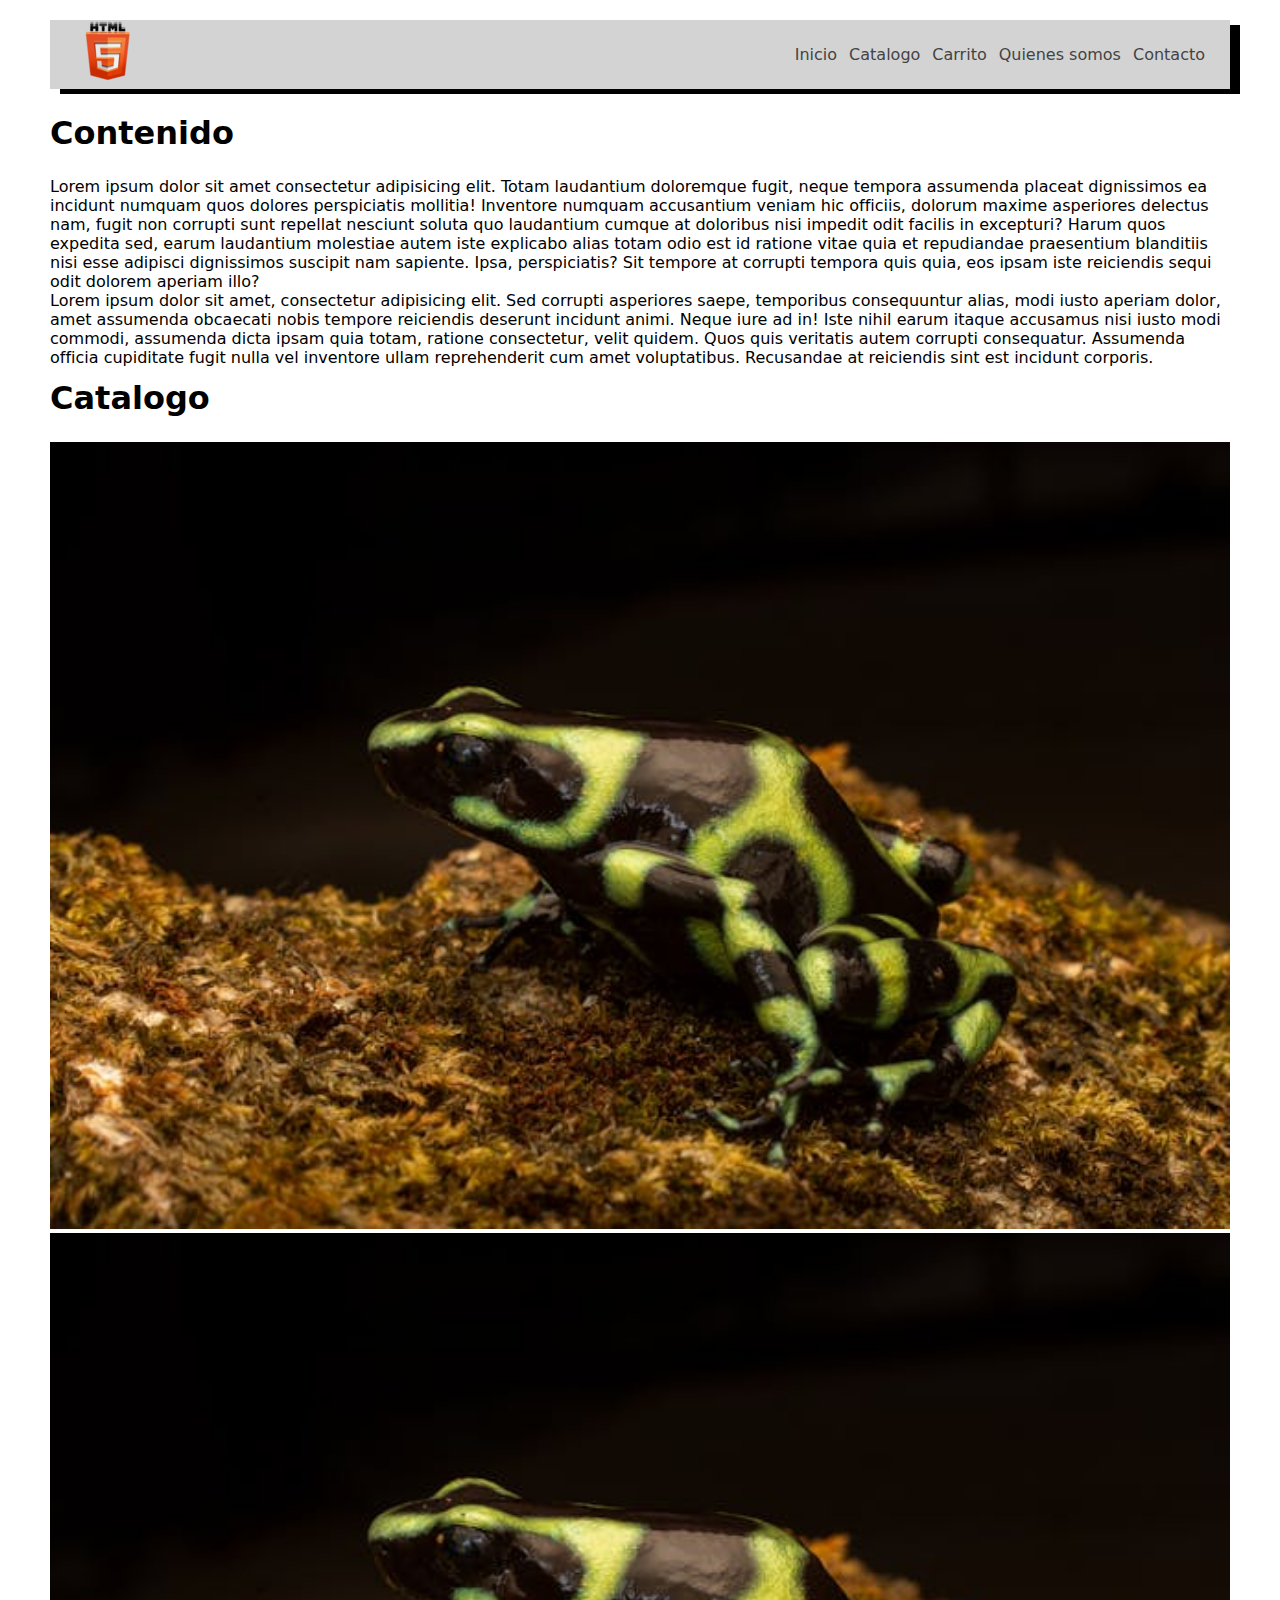
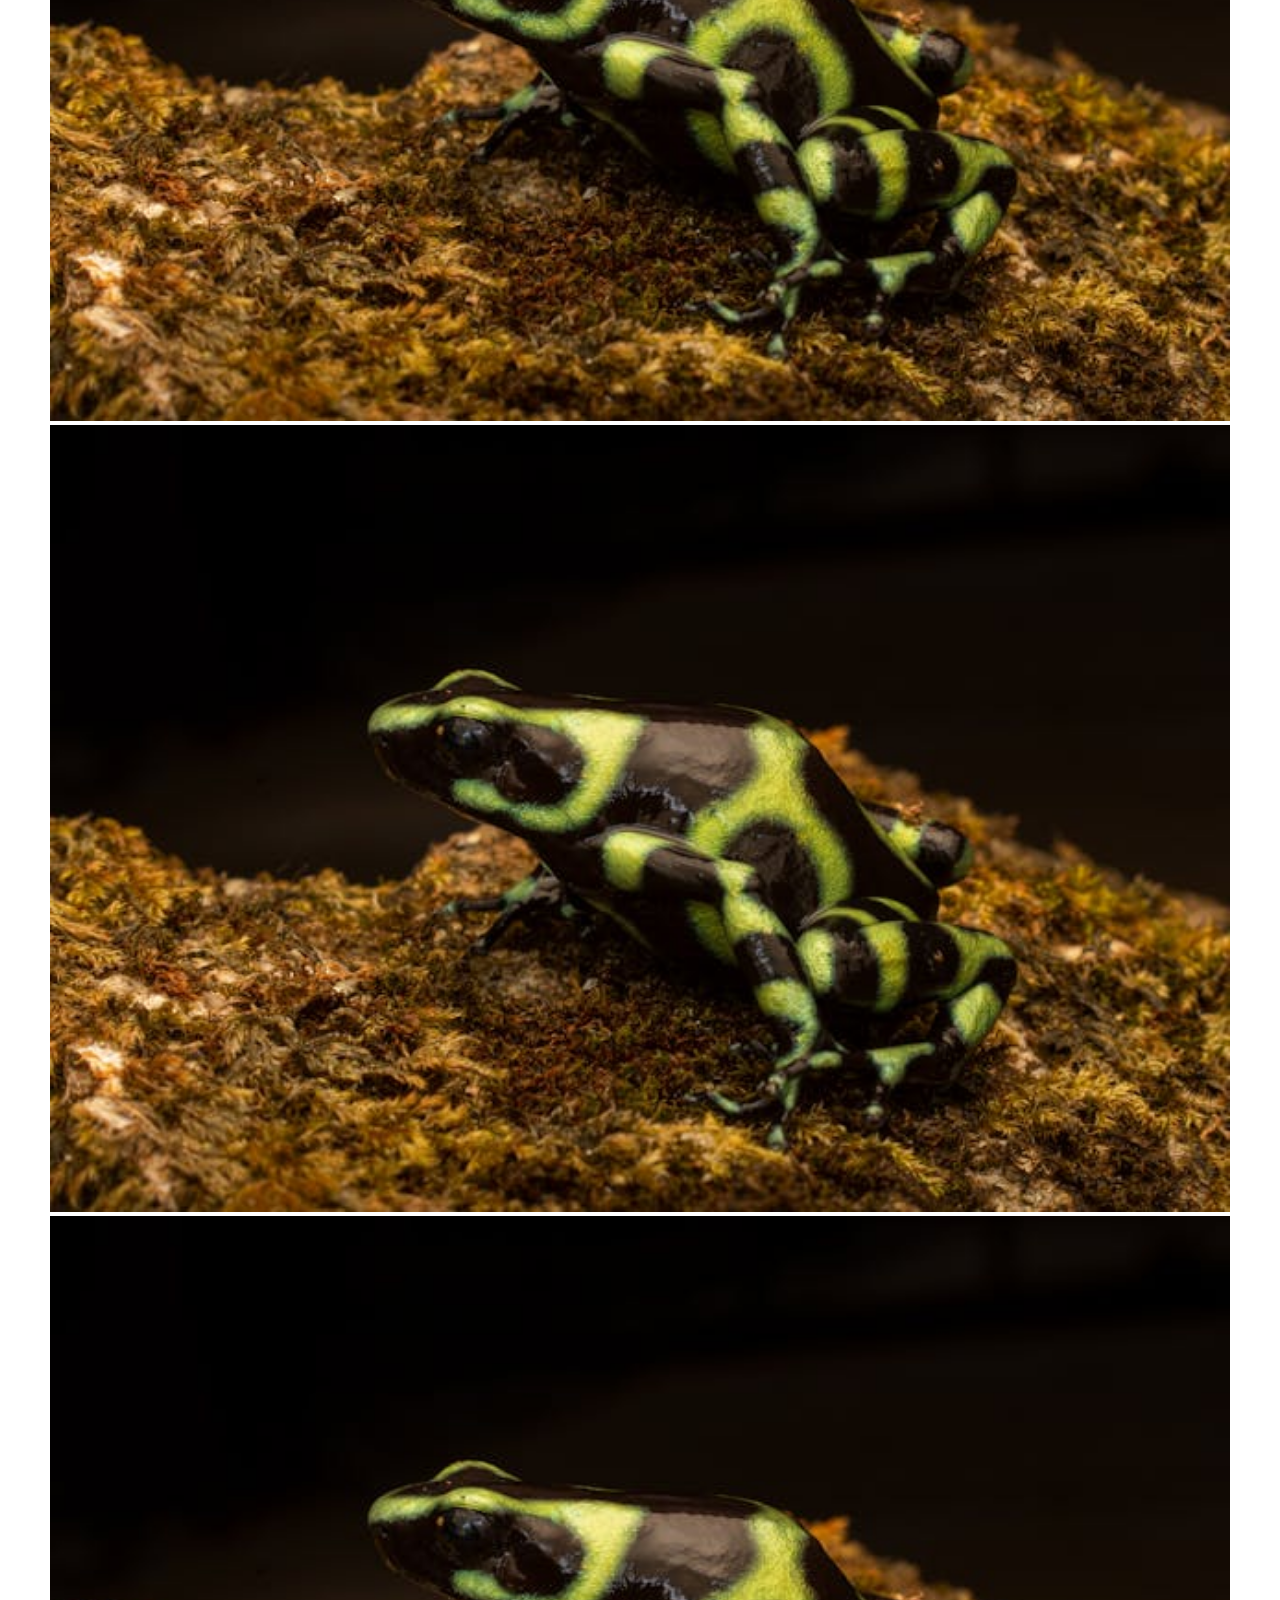
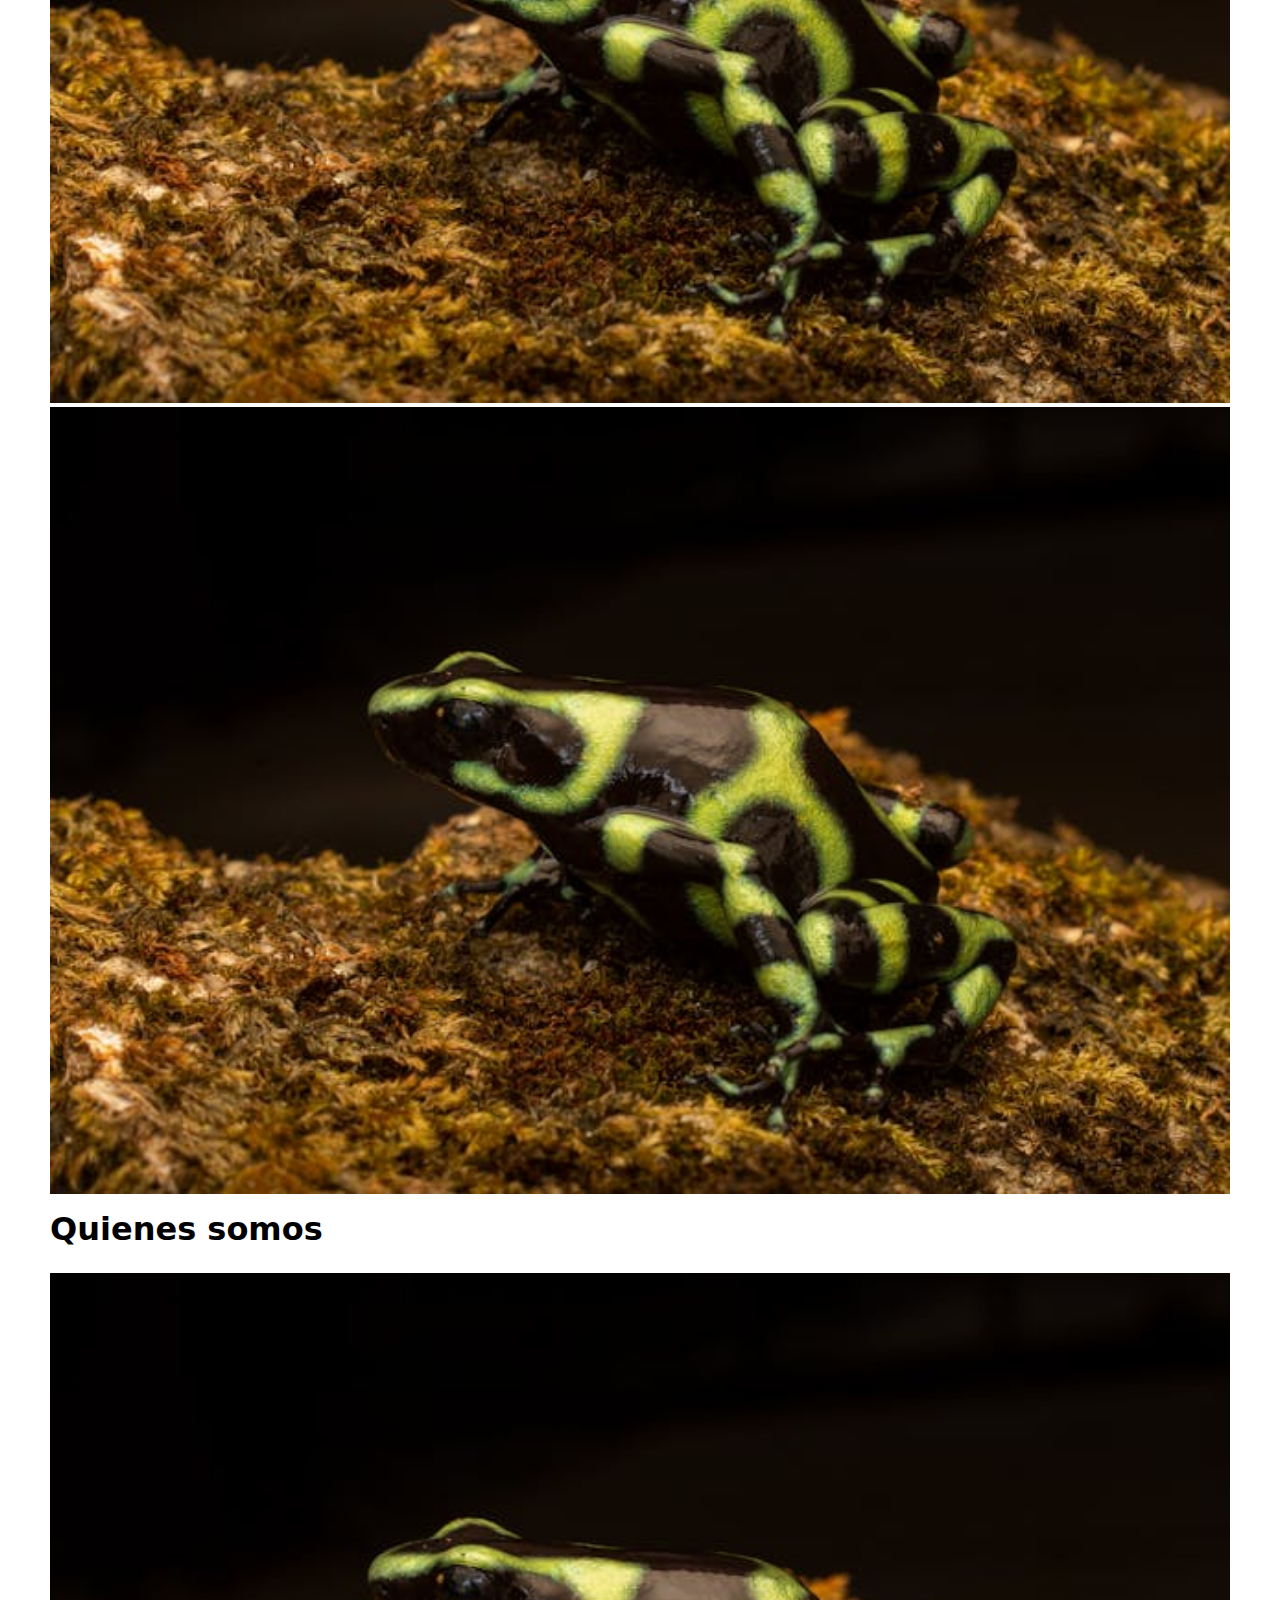
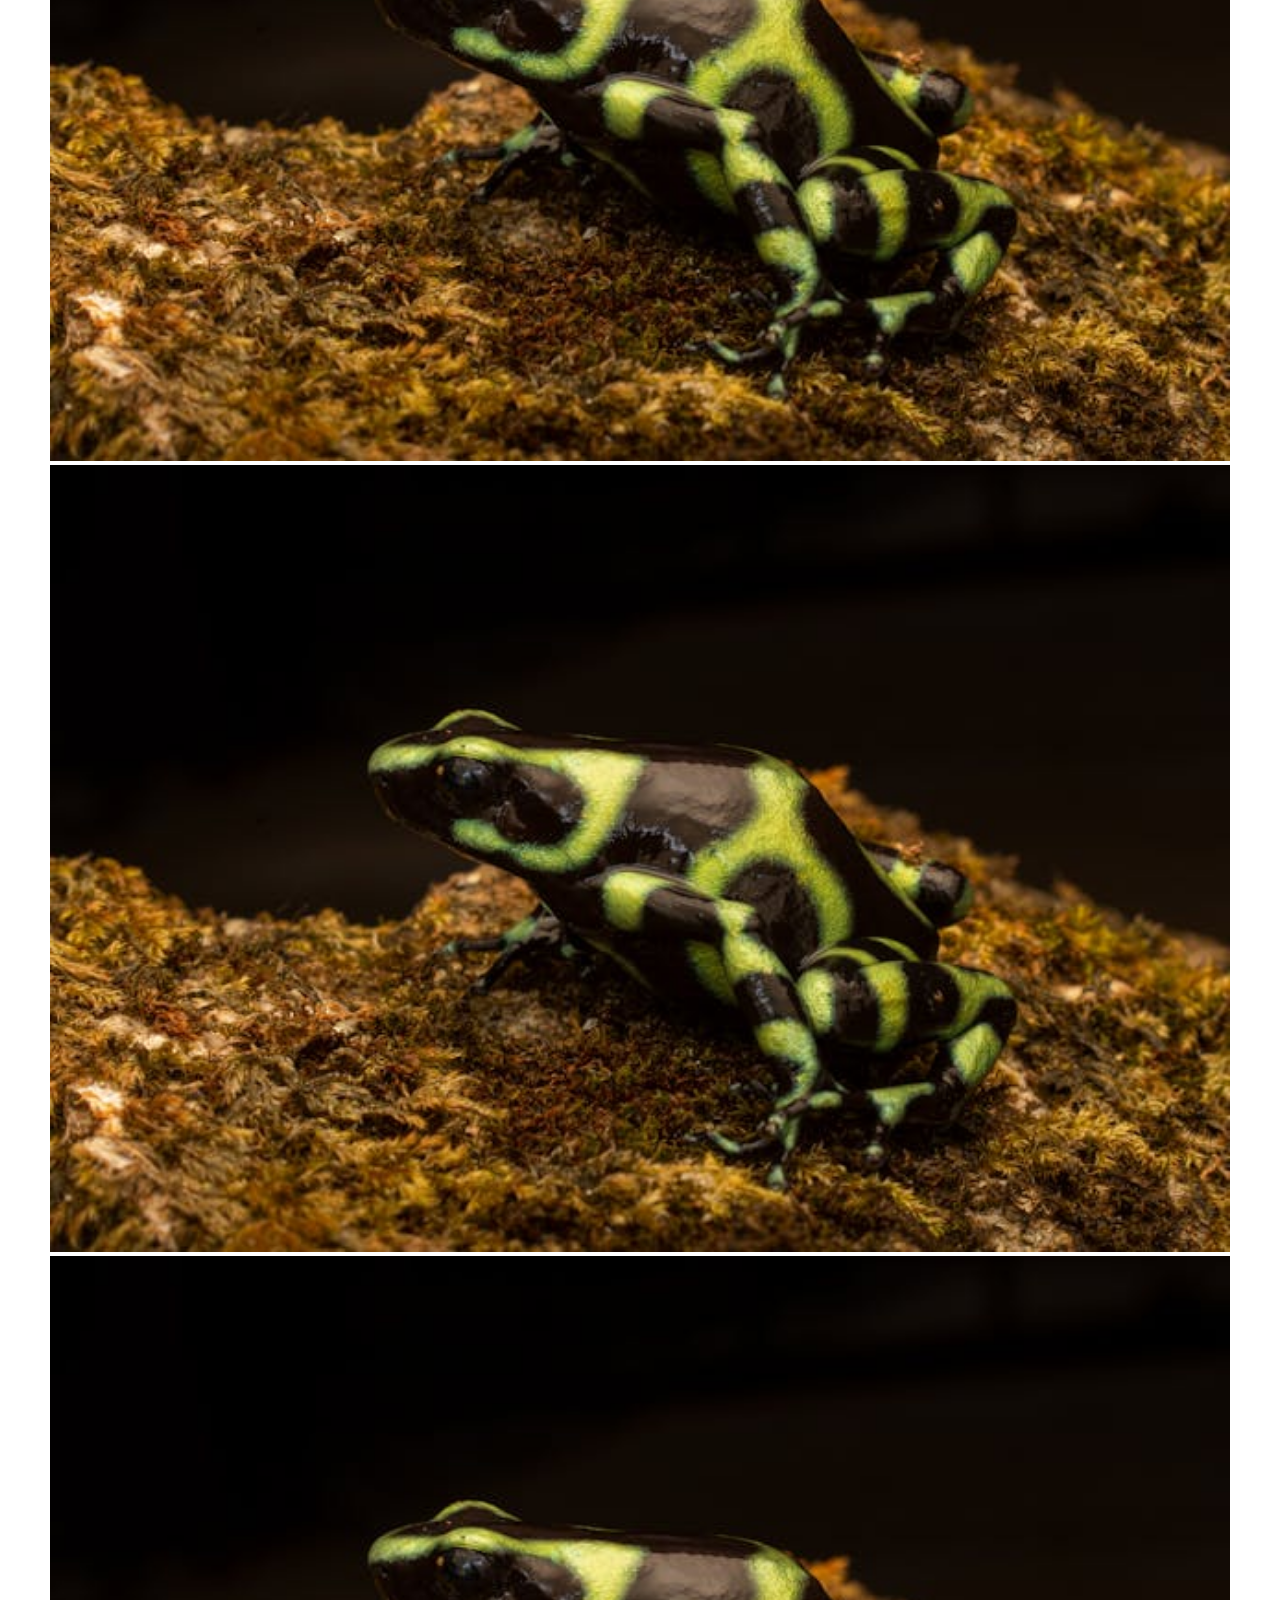
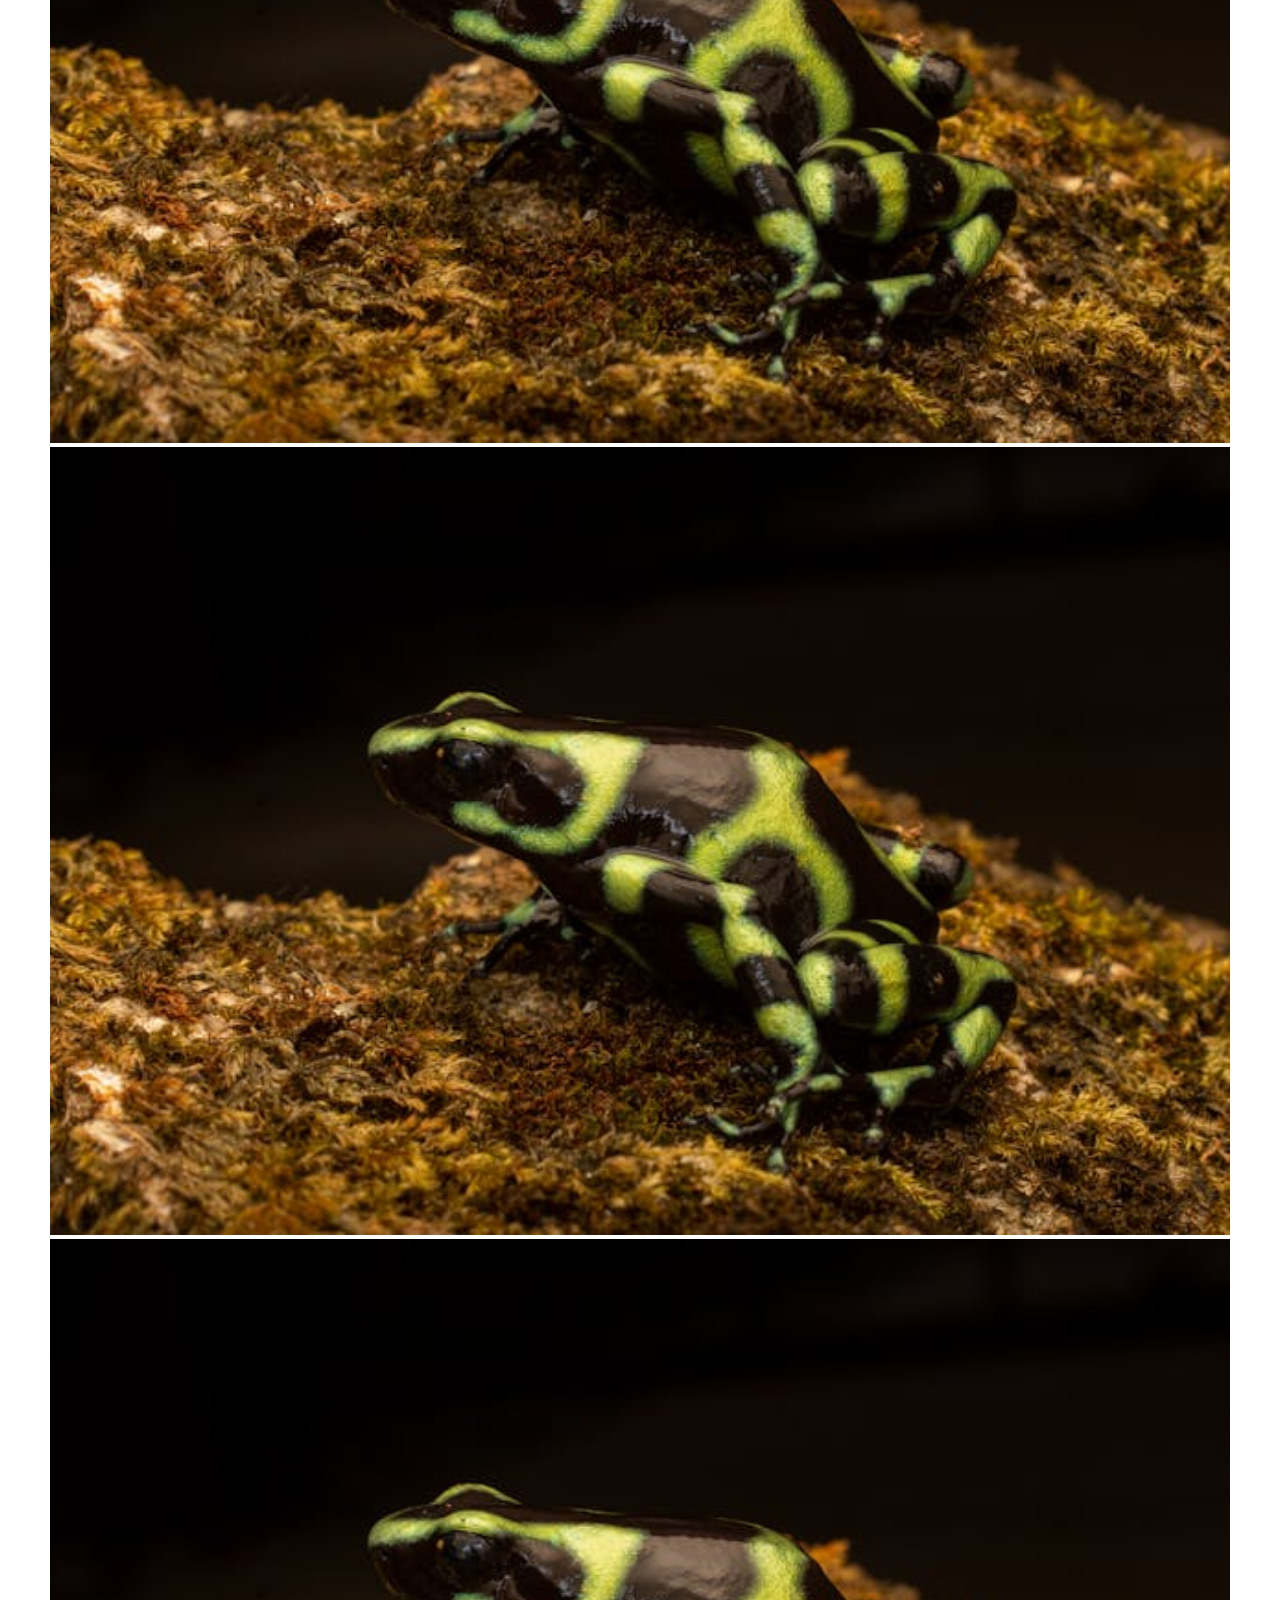
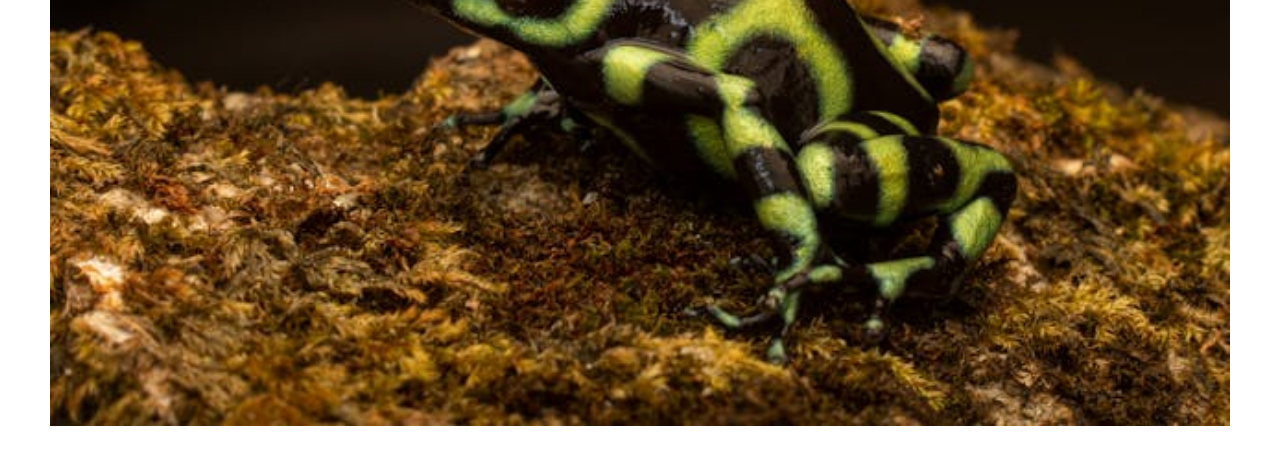
<file: Tema-3/index.html>
<!DOCTYPE html>
<html lang="es">

<head>
    <meta charset="UTF-8">
    <meta name="viewport" content="width=device-width, initial-scale=1.0">
    <title>Actividad evaluable</title>
    <link rel="stylesheet" href="./CSS/styles.css">
</head>

<body>
    <header>
        <a href="./index.html"><img class="brand" src="./IMG/page-brand.png" alt="page-brand"></a>
        <nav>
            <ul>
                <li><a href="./index.html">Inicio</a></li>
                <li><a href="./catalogo.html">Catalogo</a></li>
                <li><a href="./carrito.html">Carrito</a></li>
                <li><a href="./quienes-somos.html">Quienes somos</a></li>
                <li><a href="./contacto.html">Contacto</a></li>
            </ul>
        </nav>
    </header>
    <main>
        <section id="contenido">
            <h1>Contenido</h1>
            <p>Lorem ipsum dolor sit amet consectetur adipisicing elit. Totam laudantium doloremque fugit, neque tempora
                assumenda placeat dignissimos ea incidunt numquam quos dolores perspiciatis mollitia! Inventore numquam
                accusantium veniam hic officiis, dolorum maxime asperiores delectus nam, fugit non corrupti sunt
                repellat
                nesciunt soluta quo laudantium cumque at doloribus nisi impedit odit facilis in excepturi? Harum quos
                expedita
                sed, earum laudantium molestiae autem iste explicabo alias totam odio est id ratione vitae quia et
                repudiandae
                praesentium blanditiis nisi esse adipisci dignissimos suscipit nam sapiente. Ipsa, perspiciatis? Sit
                tempore at
                corrupti tempora quis quia, eos ipsam iste reiciendis sequi odit dolorem aperiam illo?</p>
            <p>Lorem ipsum dolor sit amet, consectetur adipisicing elit. Sed corrupti asperiores saepe, temporibus
                consequuntur
                alias, modi iusto aperiam dolor, amet assumenda obcaecati nobis tempore reiciendis deserunt incidunt
                animi.
                Neque iure ad in! Iste nihil earum itaque accusamus nisi iusto modi commodi, assumenda dicta ipsam quia
                totam,
                ratione consectetur, velit quidem. Quos quis veritatis autem corrupti consequatur. Assumenda officia
                cupiditate
                fugit nulla vel inventore ullam reprehenderit cum amet voluptatibus. Recusandae at reiciendis sint est
                incidunt
                corporis.</p>
        </section>

        <section id="catalogo">
            <h1>Catalogo</h1>
            <div class="container">
                <article>
                    <img class="img" src="./IMG/frog.jpg" alt="">
                    <h3 class="img-caption"></h3>
                </article>
                <article>
                    <img class="img" src="./IMG/frog.jpg" alt="">
                    <h3 class="img-caption"></h3>
                </article>
                <article>
                    <img class="img" src="./IMG/frog.jpg" alt="">
                    <h3 class="img-caption"></h3>
                </article>
                <article>
                    <img class="img" src="./IMG/frog.jpg" alt="">
                    <h3 class="img-caption"></h3>
                </article>
                <article>
                    <img class="img" src="./IMG/frog.jpg" alt="">
                    <h3 class="img-caption"></h3>
                </article>


            </div>
        </section>
        <section id="quienes-somos">
            <h1>Quienes somos</h1>
            <div class="container">
                <article>
                    <img class="img" src="./IMG/frog.jpg" alt="">
                    <h3 class="img-caption"></h3>
                </article>
                <article>
                    <img class="img" src="./IMG/frog.jpg" alt="">
                    <h3 class="img-caption"></h3>
                </article>
                <article>
                    <img class="img" src="./IMG/frog.jpg" alt="">
                    <h3 class="img-caption"></h3>
                </article>
                <article>
                    <img class="img" src="./IMG/frog.jpg" alt="">
                    <h3 class="img-caption"></h3>
                </article>
                <article>
                    <img class="img" src="./IMG/frog.jpg" alt="">
                    <h3 class="img-caption"></h3>
                </article>
            </div>
        </section>
    </main>
</body>

</html>
</file>
<file: Tema-3/CSS/styles.css>
* {
    margin: 0;
    padding: 0;
    box-sizing: border-box;
    font-family: system-ui, -apple-system, BlinkMacSystemFont, 'Segoe UI', Roboto, Oxygen, Ubuntu, Cantarell, 'Open Sans', 'Helvetica Neue', sans-serif;
}

body,
html {
    margin: 10px 25px;
}

header {
    display: flex;
    justify-content: space-between;
    flex-direction: row;
    background-color: lightgray;
    box-shadow: 10px 5px black;
}

ul {
    display: flex;
    gap: 12px;
    justify-content: space-around;
    list-style: none;
    margin: 25px;
}

a {
    text-decoration: none;
    color: #434343;
}

h1 {
    margin-bottom: 25px;
}

main {
    display: flex;
    gap: 12px;
    flex-wrap: wrap;
    justify-content: left;
    margin: 25px 0;
}

/* #catalogo,
#quienes-somos {
    width: 25%;
} */

#contenido {
    order: 1;
}

#catalogo {
    order: 2;
}

#quienes-somos {
    order: 3;
}

main section {
    width: 100%
}

.container img {
    width: 100%;
}
</file>
